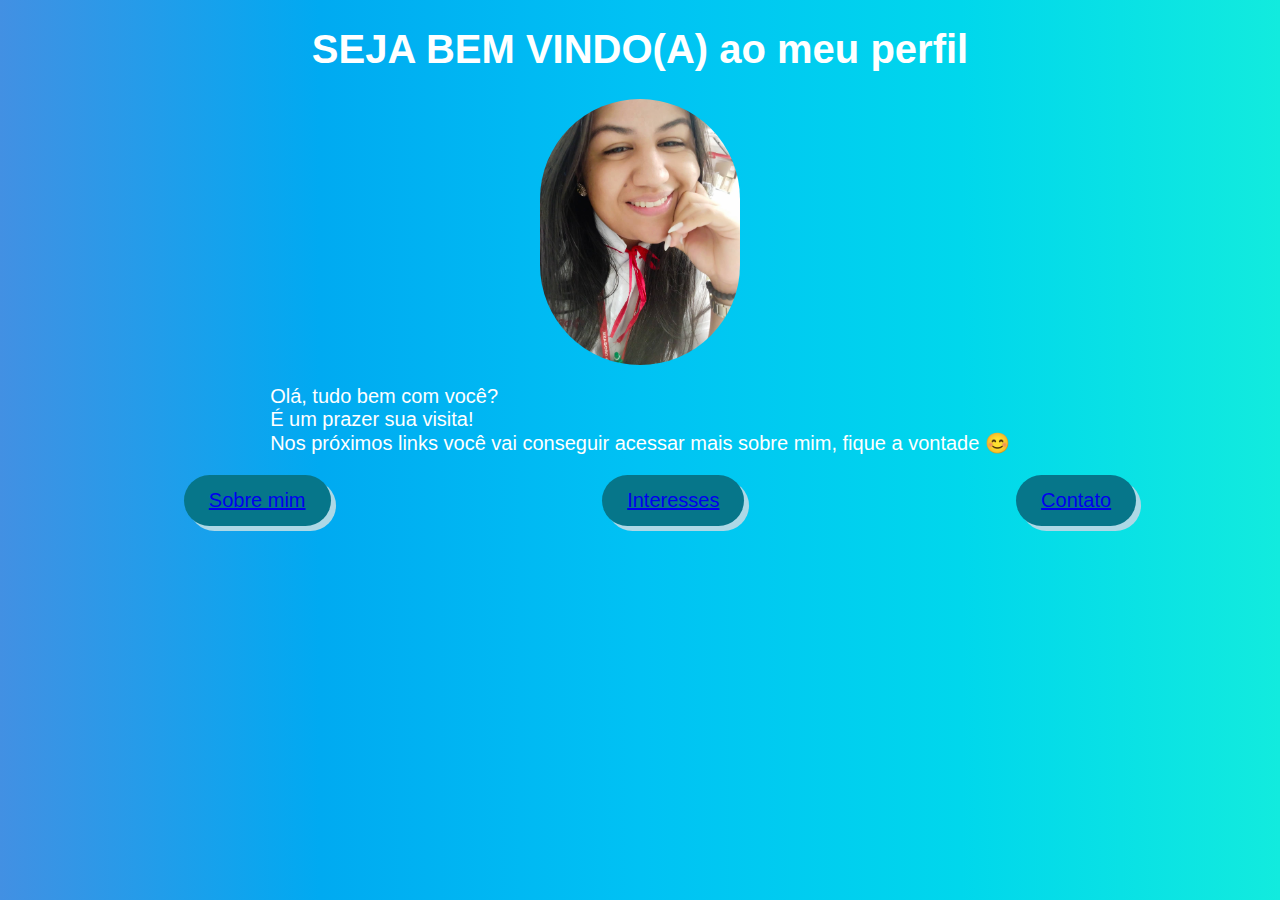
<file: index.html>
<!DOCTYPE html>
<html lang="pt-br">
<head>
    <meta charset="UTF-8">
    <meta http-equiv="X-UA-Compatible" content="IE=edge">
    <meta name="viewport" content="width=device-width, initial-scale=1.0">
    <title> Izabel Mafisa</title>
    
    <link rel="stylesheet" href="./css/style.css">

    
</head>
<!-- na página inicial coloquei no H1 o título de bem vindo, anexei uma imagem e coloquei um paragrafo para dar boas vindas -->
<body>
    
    <header>
        <h1>
            SEJA BEM VINDO(A) ao meu perfil 
        </h1>
       
        <img id="img" src="./css/img/eu2.jpg" alt="eu" width="200px"> 
         
        <p>
            Olá, tudo bem com você? <br> É um prazer sua visita!<br> Nos próximos links você vai conseguir acessar mais sobre mim, fique a vontade 😊

         </p>
        
<!-- usei uma ul para organizar os links do meu menu, onde coloquei cada link em uma li, cada li direciona para minhas descrições-->

        <ul>
            <li id="link1">
                <a href="quemsou.html" target="_self" >
                    Sobre mim
                </a>

            </li>

            <li id="link2"> 
                <a href="hobbies.html" target="_self" > Interesses</a>
            </li>

            <li id="link3"> 
                <a href="contato.html" target="_self"> Contato</a>
            </li>
            
        </ul>
        <!-- nas li coloquei ID para organizar meus links -->

    </header>

  
    
</body>
</html>
</file>
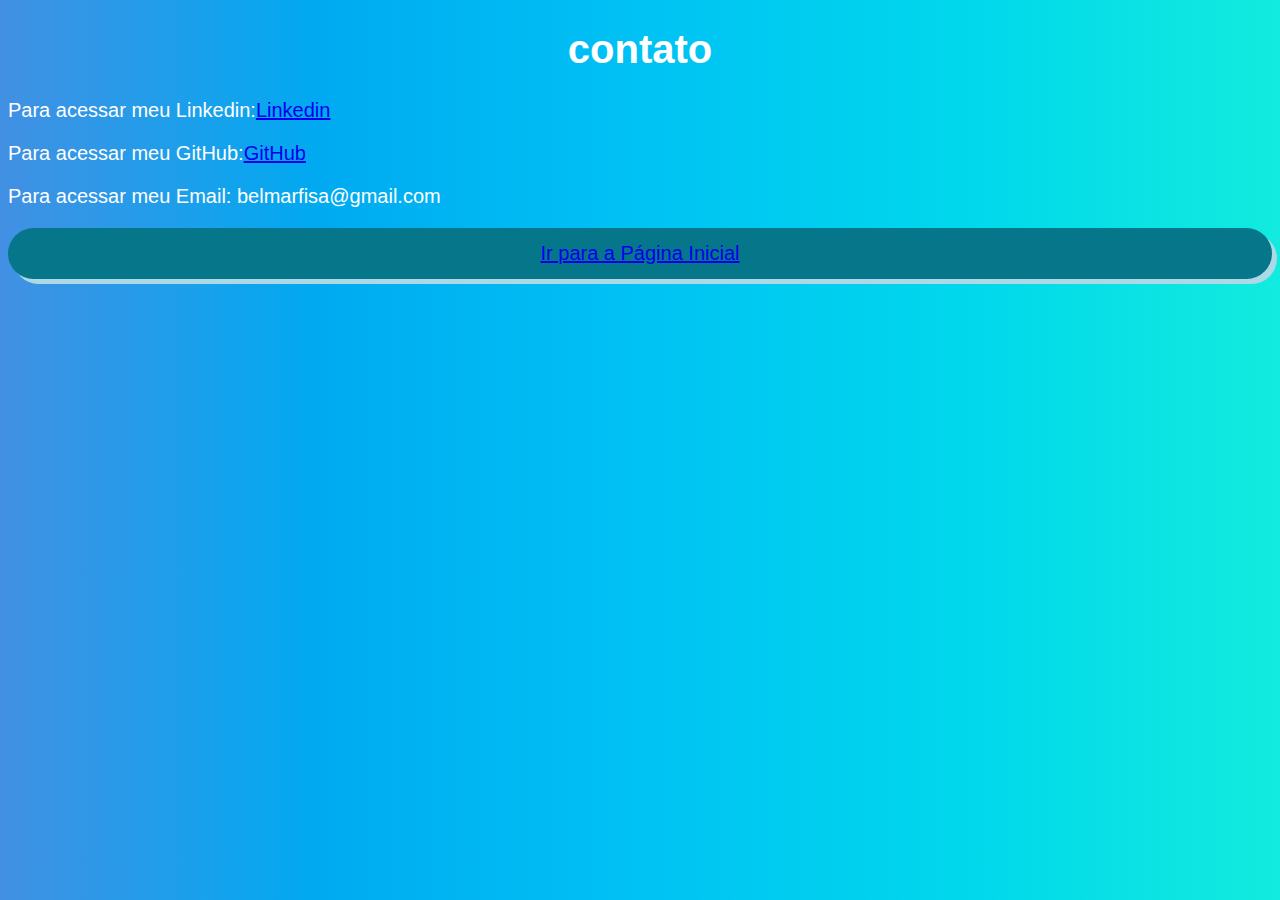
<file: contato.html>
<!DOCTYPE html>
<html lang="pt-br">
<head>
    <meta charset="UTF-8">
    <meta http-equiv="X-UA-Compatible" content="IE=edge">
    <meta name="viewport" content="width=device-width, initial-scale=1.0">
    <title>CONTATO</title>
    <link rel="stylesheet" href="./css/style.css">

</head>
<body>
<h1> contato</h1>

<!-- criei links externos para os contatos e links de retorno nessa página-->
<p id="linkedin"  >
    Para acessar meu Linkedin: <a href="https://www.linkedin.com/in/izabel-mafisa-6aa13722b/" target="_blank">Linkedin
    </a>
</p>

<p id="github"> Para acessar meu GitHub:
    <a href="https://github.com/izabelmafisa" target="_blank"> GitHub</a>
</p>

<p id="email"> Para acessar meu Email: belmarfisa@gmail.com</p>

<li>
    <a id="link8" href="./index.html"> Ir para a Página Inicial</a>
</li>

</body>
</html>
</file>
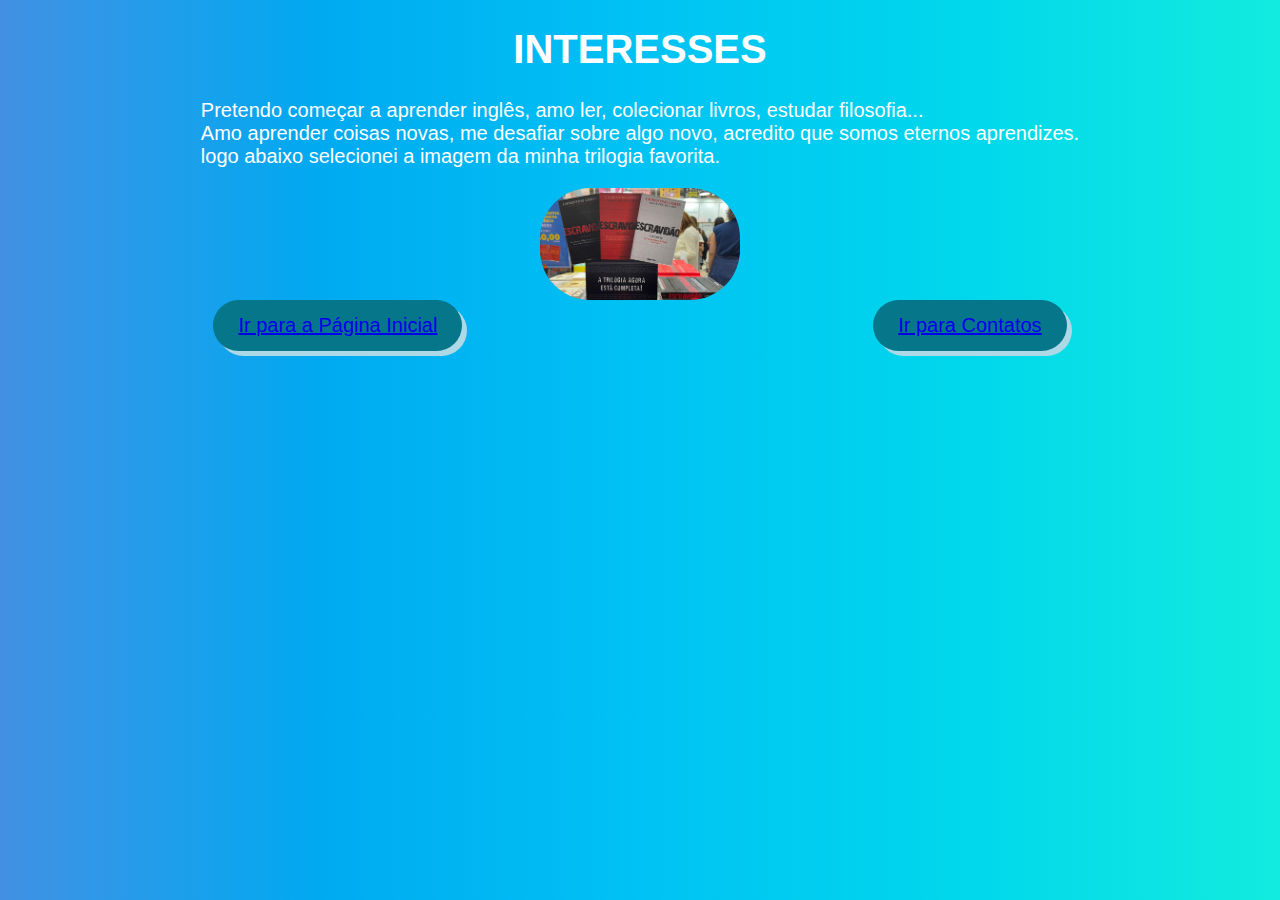
<file: hobbies.html>
<!DOCTYPE html>
<html lang="pt-br">
<head>
    <meta charset="UTF-8">
    <meta http-equiv="X-UA-Compatible" content="IE=edge">
    <meta name="viewport" content="width=device-width, initial-scale=1.0">
    <title>Hobbies e Interesses</title>
    <link rel="stylesheet" href="./css/style.css">
</head>

<body>
    <h1>
       INTERESSES   
    </h1>
<!-- paragrafo de descrição -->
    <p id="t1">
        Pretendo começar a aprender inglês, amo ler, colecionar livros, estudar filosofia...<br> Amo aprender coisas novas, me desafiar sobre algo novo, acredito que somos eternos aprendizes. <br> logo abaixo selecionei a imagem da minha trilogia favorita.
        </p>

    <img id="img2" src="./css/img/trilogiaescravidao.jpg" alt="escravidao" width="200px">

    <!-- div de links de retorno -->
<div class="direção">
    <li>
        <a id="link6" href="./index.html">Ir para a Página Inicial</a>
        </li>

        <li>
        <a id="link7" href="./contato.html">Ir para Contatos</a>
    </li>
</div>

</body>
</html>
</file>
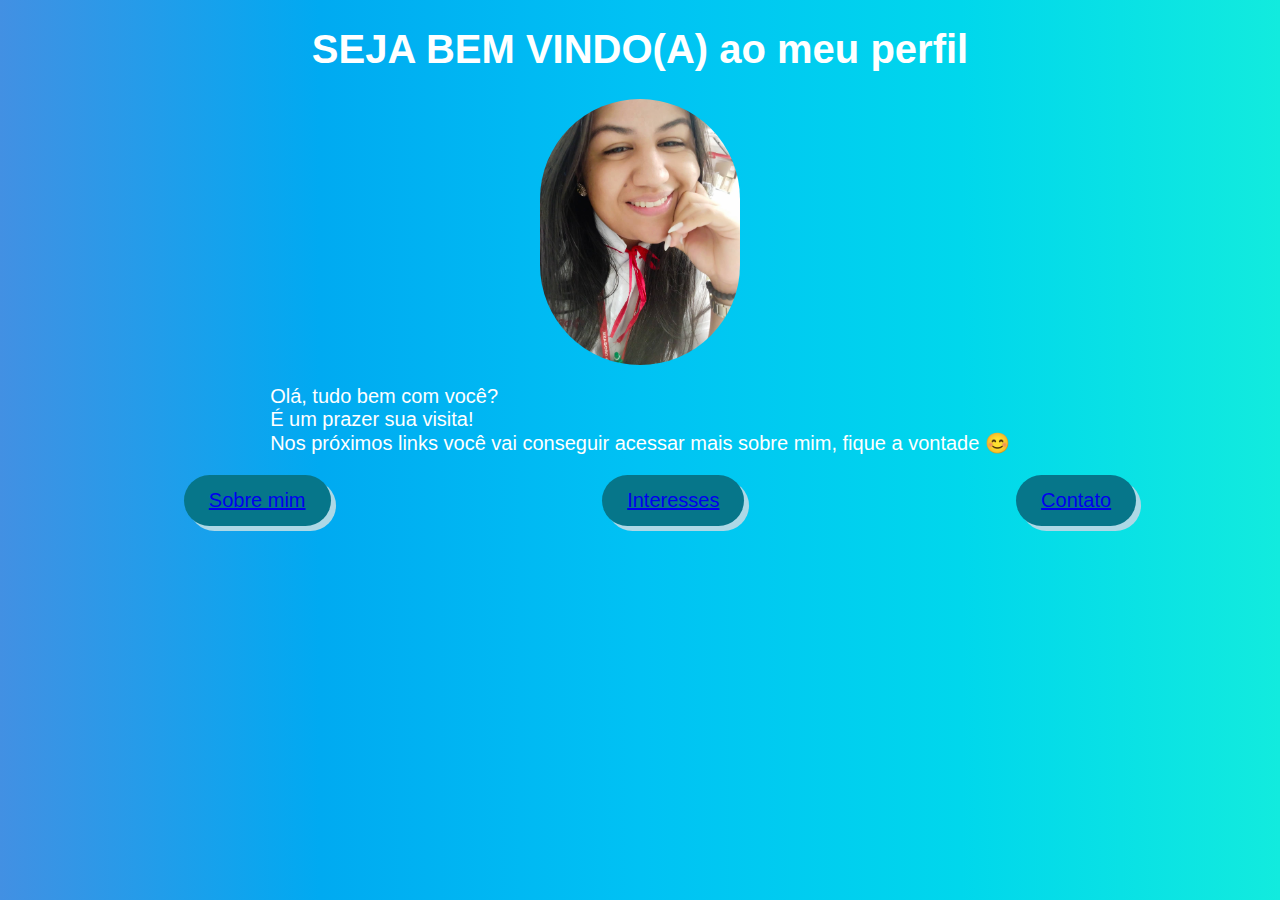
<file: index.html.html>
<!DOCTYPE html>
<html lang="pt-br">
<head>
    <meta charset="UTF-8">
    <meta http-equiv="X-UA-Compatible" content="IE=edge">
    <meta name="viewport" content="width=device-width, initial-scale=1.0">
    <title> Izabel Mafisa</title>
    
    <link rel="stylesheet" href="./css/style.css">

    
</head>
<!-- na página inicial coloquei no H1 o título de bem vindo, anexei uma imagem e coloquei um paragrafo para dar boas vindas -->
<body>
    
    <header>
        <h1>
            SEJA BEM VINDO(A) ao meu perfil 
        </h1>
       
        <img id="img" src="./css/img/eu2.jpg" alt="eu" width="200px"> 
         
        <p>
            Olá, tudo bem com você? <br> É um prazer sua visita!<br> Nos próximos links você vai conseguir acessar mais sobre mim, fique a vontade 😊

         </p>
        
<!-- usei uma ul para organizar os links do meu menu, onde coloquei cada link em uma li, cada li direciona para minhas descrições-->

        <ul>
            <li id="link1">
                <a href="quemsou.html" target="_self" >
                    Sobre mim
                </a>

            </li>

            <li id="link2"> 
                <a href="hobbies.html" target="_self" > Interesses</a>
            </li>

            <li id="link3"> 
                <a href="contato.html" target="_self"> Contato</a>
            </li>
            
        </ul>
        <!-- nas li coloquei ID para organizar meus links -->

    </header>

  
    
</body>
</html>
</file>
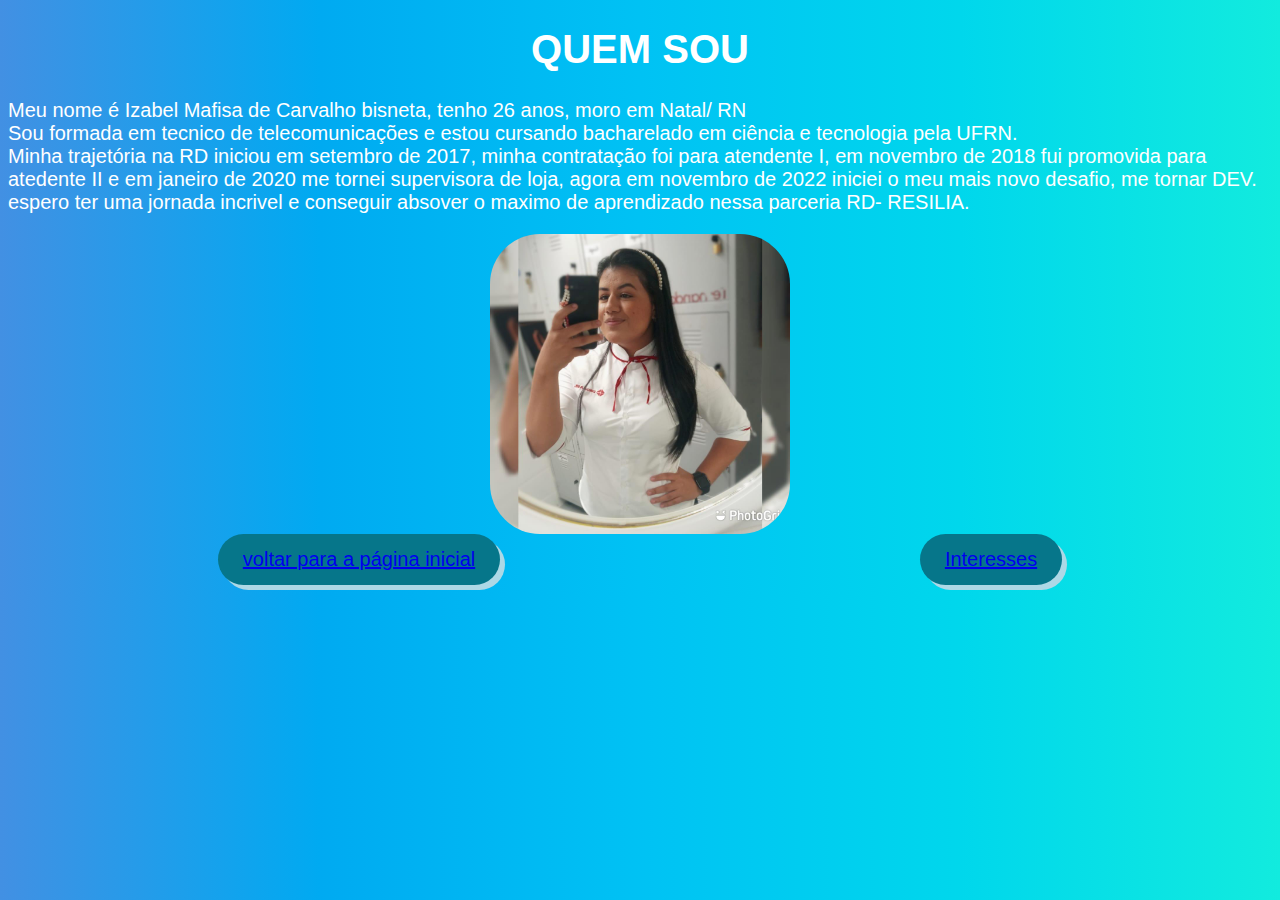
<file: quemsou.html>
<!DOCTYPE html>
<html lang="pt-br">
<head>
    <meta charset="UTF-8">
    <meta http-equiv="X-UA-Compatible" content="IE=edge">
    <meta name="viewport" content="width=device-width, initial-scale=1.0">
    <title>QUEM SOU</title>
    <link rel="stylesheet" href="./css/style.css">
</head>

<body>

    <h1>
        QUEM SOU
    </h1>
    <!-- criei um paragrafo para descrição, anexei uma imagem minha e coloquei links para acessos das outras páginas ou retorno ao menu inicial -->
    <p>
        Meu nome é Izabel Mafisa de Carvalho bisneta, tenho 26 anos, moro em Natal/ RN <br>
Sou formada em tecnico de telecomunicações e estou cursando bacharelado em ciência e tecnologia pela UFRN.<br>
Minha trajetória na RD iniciou em setembro de 2017, minha contratação foi para atendente I, em novembro de 2018 fui promovida para atedente II e em janeiro de 2020 me tornei supervisora de loja,
agora em novembro de 2022 iniciei o meu mais novo desafio, me tornar DEV. espero ter uma jornada incrivel e conseguir absover o maximo de aprendizado nessa parceria RD- RESILIA.
    </p>
    <img id="img3"src="./css/img/eu.jpg" alt="eu" width="300px">
<!-- criei a Div para organizar os links de retorno -->
    <div class="menu"> 
    <li>
        <a id="link4" href="./index.html">voltar para a página inicial</a>
        </li>
        <li>
            <a id="link5" href="./hobbies.html"> Interesses</a>
        </li>

        </div>
    
</body>


</html>
</file>
<file: css/style.css>
@charset "UTF-8";
body{
    background-image: linear-gradient(to right, #4290e3, #00aaf1, #00c2f4, #00d7ec, #12ebde);
    font-family: Arial, Helvetica, sans-serif;
    font-size: 20px;
}
h1{
    color: white;
    font-family:'Franklin Gothic Medium', 'Arial Narrow', Arial, sans-serif; 
    display: flex;
    justify-content: center;
}

h2{
    color: burlywood;
    display: block;
    margin-left: 60px;


}
p{
    color: white;
    display: flex;
    justify-content: space-around;
}
ul{
  color: white;
    text-decoration: none;
    display: flex;
    justify-content: space-around;
    list-style-type:none;
  
}
#link1{
  background-color:rgb(6, 118, 138);
  padding: 14px 25px;
  text-align: center;
  border-radius: 50px;
  display: block;
  box-shadow: 5px 5px lightblue;
}
#link1:hover{
  font-size:120%;
}
#link2{
  background-color:rgb(6, 118, 138);
  padding: 14px 25px;
  text-align: center;
  border-radius: 50px;
  display:block;
  box-shadow: 5px 5px lightblue;
}
#link2:hover{
  font-size:120%;
}
#link3{
  background-color:rgb(6, 118, 138);
  padding: 14px 25px;
  text-align: center;;
  border-radius: 50px;
  display: block;
  box-shadow: 5px 5px lightblue;
}
#link3:hover{
  font-size:120%;
}
    
 #img{
    border-radius: 100px;
    display: block;
    margin-left: auto;
    margin-right: auto;
}
 #email {
    display: flex;
    justify-content:start;
 }
 #github{
    display: flex;
    justify-content:start;
 }
 #linkedin{
    display: flex;
    justify-content:start;
 }
  .menu {
    color: white;
    display: flex;
    justify-content: space-around;
    list-style-type:none;
  }
  #link4{
    background-color:rgb(6, 118, 138);
    padding: 14px 25px;
    text-align: center;;
    border-radius: 50px;
    display: block;
    box-shadow: 5px 5px lightblue;
  }
  #link4:hover{
    font-size:120%;
  }

  #link5{
    background-color:rgb(6, 118, 138);
    padding: 14px 25px;
    text-align: center;;
    border-radius: 50px;
    display: block;
    box-shadow: 5px 5px lightblue;
  }
  #link5:hover{
    font-size:120%;
    
  }
  #img3{
    border-radius: 50px;
    display: block;
    margin-left: auto;
    margin-right: auto;
  }
  .direção{
    color: white;
    display: flex;
    justify-content: space-around;
    list-style-type:none;
  }
  #link6{
    background-color:rgb(6, 118, 138);
    padding: 14px 25px;
    text-align: center;;
    border-radius: 50px;
    display: block;
    box-shadow: 5px 5px lightblue;
  }
  #link6:hover{
    font-size:120%;
  }
  #link7{
    background-color:rgb(6, 118, 138);
    padding: 14px 25px;
    text-align: center;;
    border-radius: 50px;
    display: block;
    box-shadow: 5px 5px lightblue;
  }
  #link7:hover{
    font-size:120%;
  }
  #link8{
    background-color:rgb(6, 118, 138);
    padding: 14px 25px;
    text-align: center;
    border-radius: 50px;
    display: block;
    box-shadow: 5px 5px lightblue;
  }#link8:hover{
    font-size:120%;
  }
  #img2{
    border-radius: 50px;
    display: block;
    margin-left: auto;
    margin-right: auto;
  }
</file>
